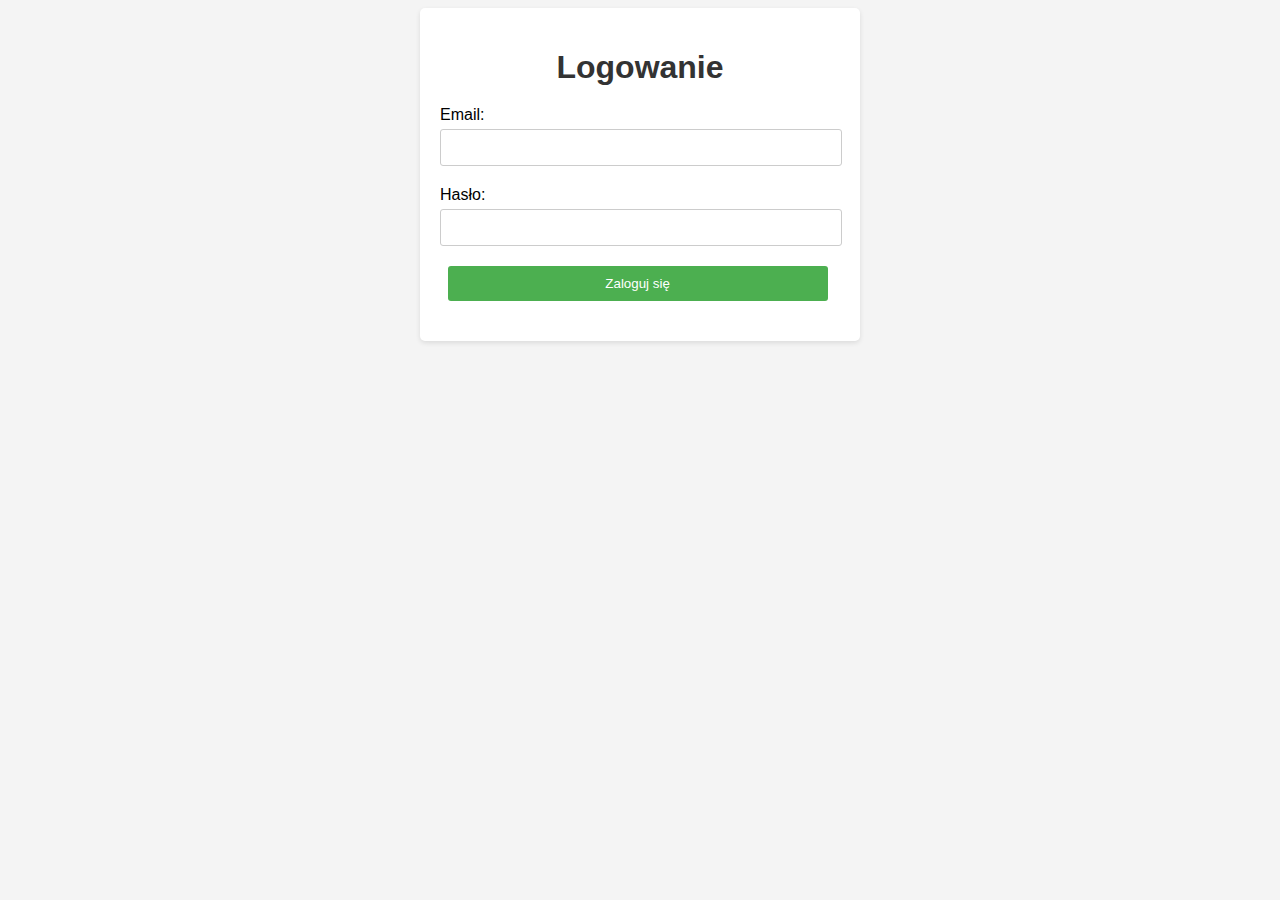
<file: logowanie.html>
<!DOCTYPE html>
<html lang="pl">

<head>
  <title>Yama no Sora | Ogród japoński</title>
  <link rel="stylesheet" type="text/css" href="css/sklep.css">
  <script src="js/user.js"></script>
</head>

<body>
  <div class="container">
    <h1>Logowanie</h1>
    <form id="loginForm" onsubmit="loginUser(event)">
      <div class="form-group">
        <label for="email">Email:</label>
        <input type="email" id="email" required>
      </div>

      <div class="form-group">
        <label for="password">Hasło:</label>
        <input type="password" id="password" required>
      </div>

      <div class="form-group">
        <input style="margin-left: 2%;" type="submit" value="Zaloguj się">
      </div>
    </form>
  </div>
</body>

</html>
</file>
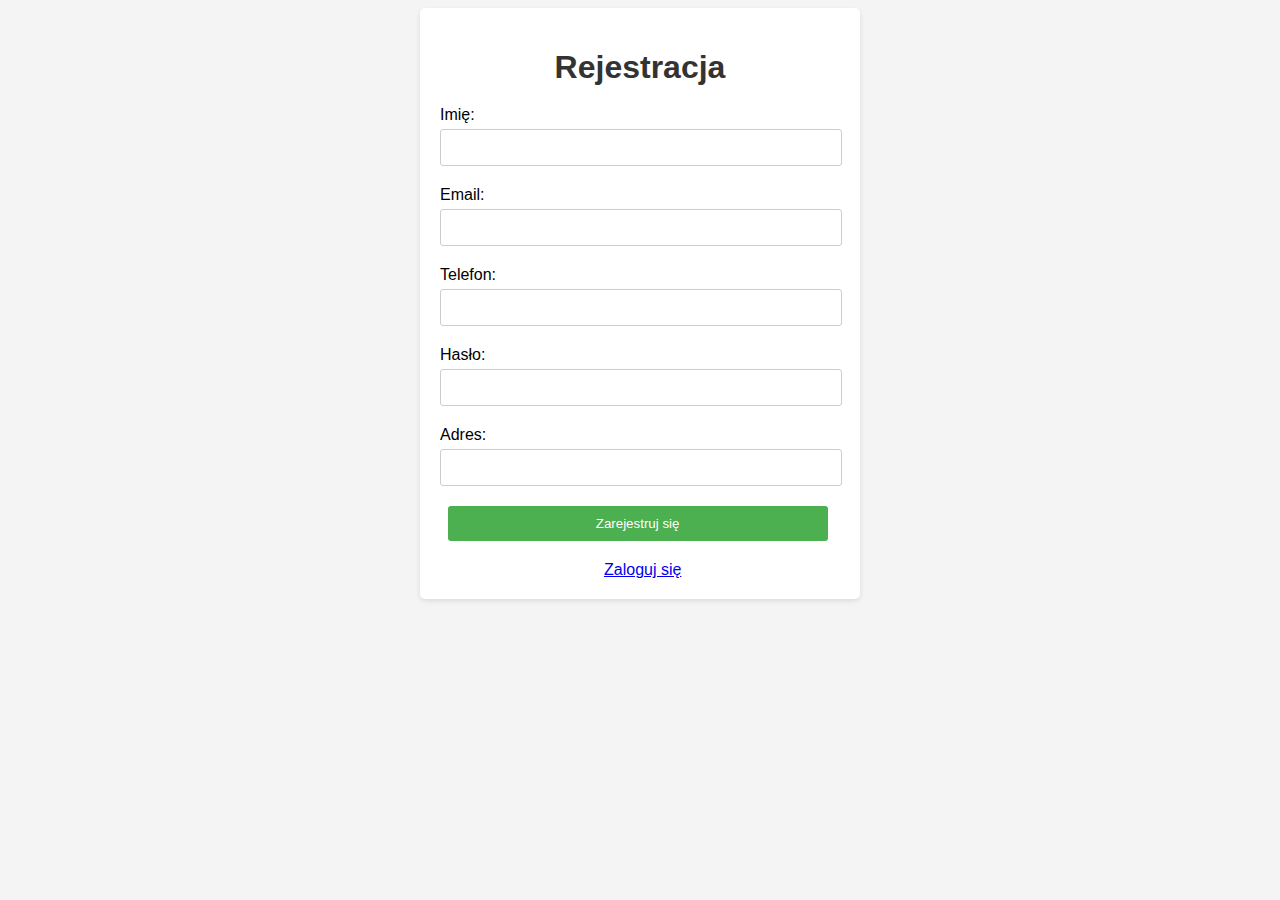
<file: rejestracja.html>
<!DOCTYPE html>
<html lang="pl">

<head>
  <title>Yama no Sora | Ogród japoński</title>
  <link rel="stylesheet" type="text/css" href="css/sklep.css">
  <script src="js/user.js"></script>
</head>

<body>
  <div class="container">
    <h1>Rejestracja</h1>
    <form id="registrationForm" onsubmit="saveUserData(event)">
      <div class="form-group">
        <label for="name">Imię:</label>
        <input type="text" id="name" required>
      </div>

      <div class="form-group">
        <label for="email">Email:</label>
        <input type="email" id="email" required>
      </div>

      <div class="form-group">
        <label for="phone">Telefon:</label>
        <input type="tel" id="phone" required>
      </div>

      <div class="form-group">
        <label for="password">Hasło:</label>
        <input type="password" id="password" required>
      </div>

      <div class="form-group">
        <label for="address">Adres:</label>
        <input type="text" id="address" required>
      </div>

      <div class="form-group">
        <input style="margin-left: 2%;" type="submit" value="Zarejestruj się">
      </div>
      <div class="skip-registration">
        <a style="margin-left: 41%;" href="logowanie.html">Zaloguj się</a>
      </div>
    </form>
  </div>
  </div>
</body>

</html>
</file>
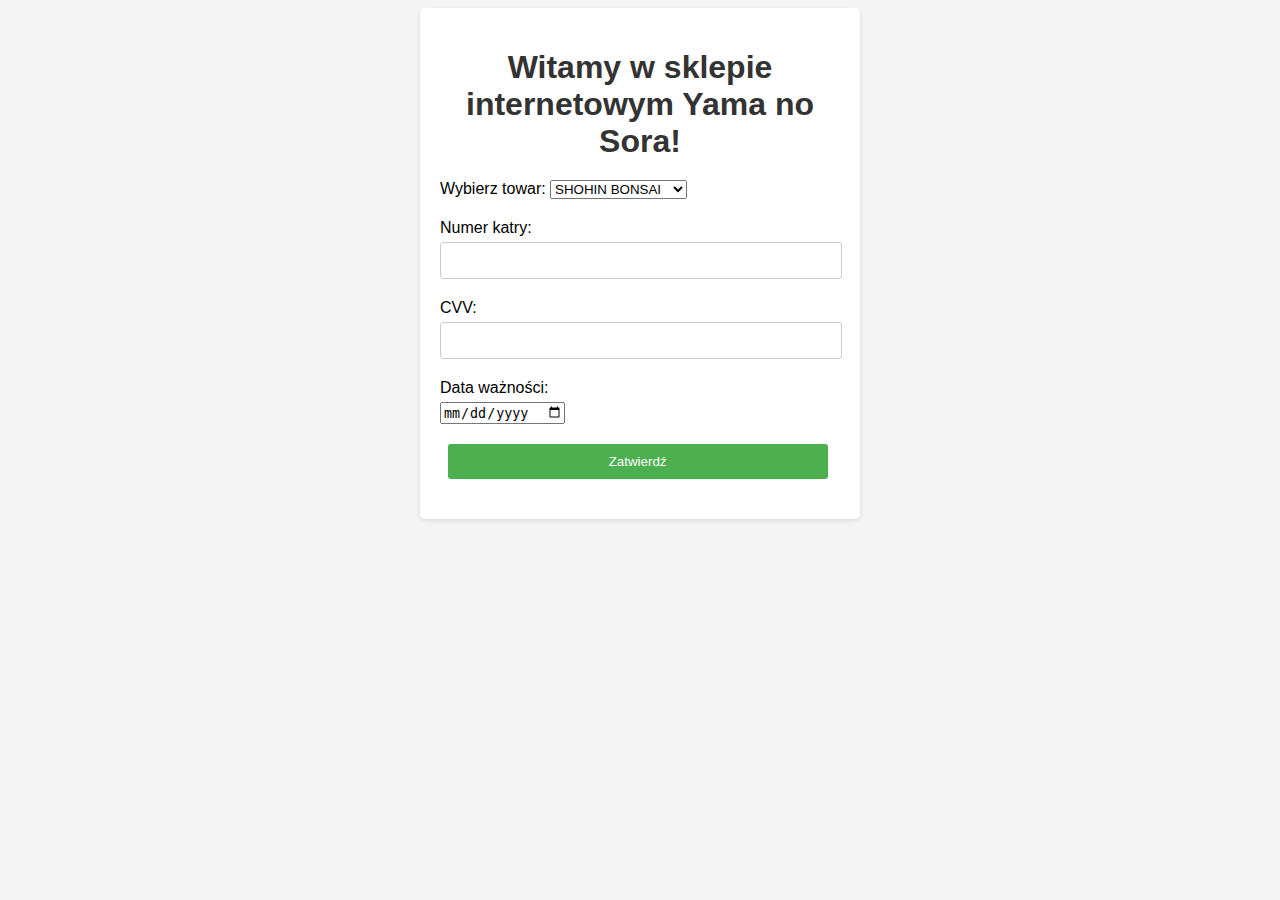
<file: sklepGL.html>
<!DOCTYPE html>
<html lang="pl">

<head>
  <title>Yama no Sora | Ogród japoński</title>
  <link rel="stylesheet" type="text/css" href="css/sklep.css">
  <script src="js/user.js"></script>
</head>

<body>
  <div class="container">
    <h1>Witamy w sklepie internetowym Yama no Sora!</h1>
    <form id="buyForm">
      <div class="form-group">
        Wybierz towar:
        <select name="towar" id="towar" required>
          <option value="SHOHIN BONSAI">SHOHIN BONSAI</option>
          <option value="FUKEI BONSAI">FUKEI BONSAI</option>
          <option value="ISHIGAMI BONSAI">ISHIGAMI BONSAI</option>
        </select>
      </div>

      <div class="form-group">
        <label for="numberCard">Numer katry:</label>
        <input type="text" id="numberCard" required>
      </div>

      <div class="form-group">
        <label for="numberCard">CVV:</label>
        <input type="text" id="CVV" required>
      </div>

      <div class="form-group">
        <label for="numberCard">Data ważności:</label>
        <input type="date" id="date" required>
      </div>

      <div class="form-group">
        <input style="margin-left: 2%;" type="submit" value="Zatwierdź">
      </div>
    </form>
  </div>
  </div>
</body>
</html>
</file>
<file: css/sklep.css>
body {
    background-color: #f4f4f4;
    font-family: Arial, sans-serif;
  }
  
  .container {
    max-width: 400px;
    margin: 0 auto;
    padding: 20px;
    background-color: #fff;
    border-radius: 5px;
    box-shadow: 0 2px 5px rgba(0, 0, 0, 0.1);
  }
  
  h1 {
    color: #333;
    text-align: center;
    margin-bottom: 20px;
  }
  
  .form-group {
    margin-bottom: 20px;
    padding-right: 20px;
  }
  
  label {
    display: block;
    margin-bottom: 5px;
  }
  
  input[type="text"],
  input[type="email"],
  input[type="tel"],
  input[type="password"] {
    width: 100%;
    padding: 10px;
    border: 1px solid #ccc;
    border-radius: 3px;
  }
  
  input[type="submit"] {
    width: 100%;
    padding: 10px;
    background-color: #4caf50;
    color: #fff;
    border: none;
    border-radius: 3px;
    cursor: pointer;
  }
  
  input[type="submit"]:hover {
    background-color: #45a049;
  }
</file>
